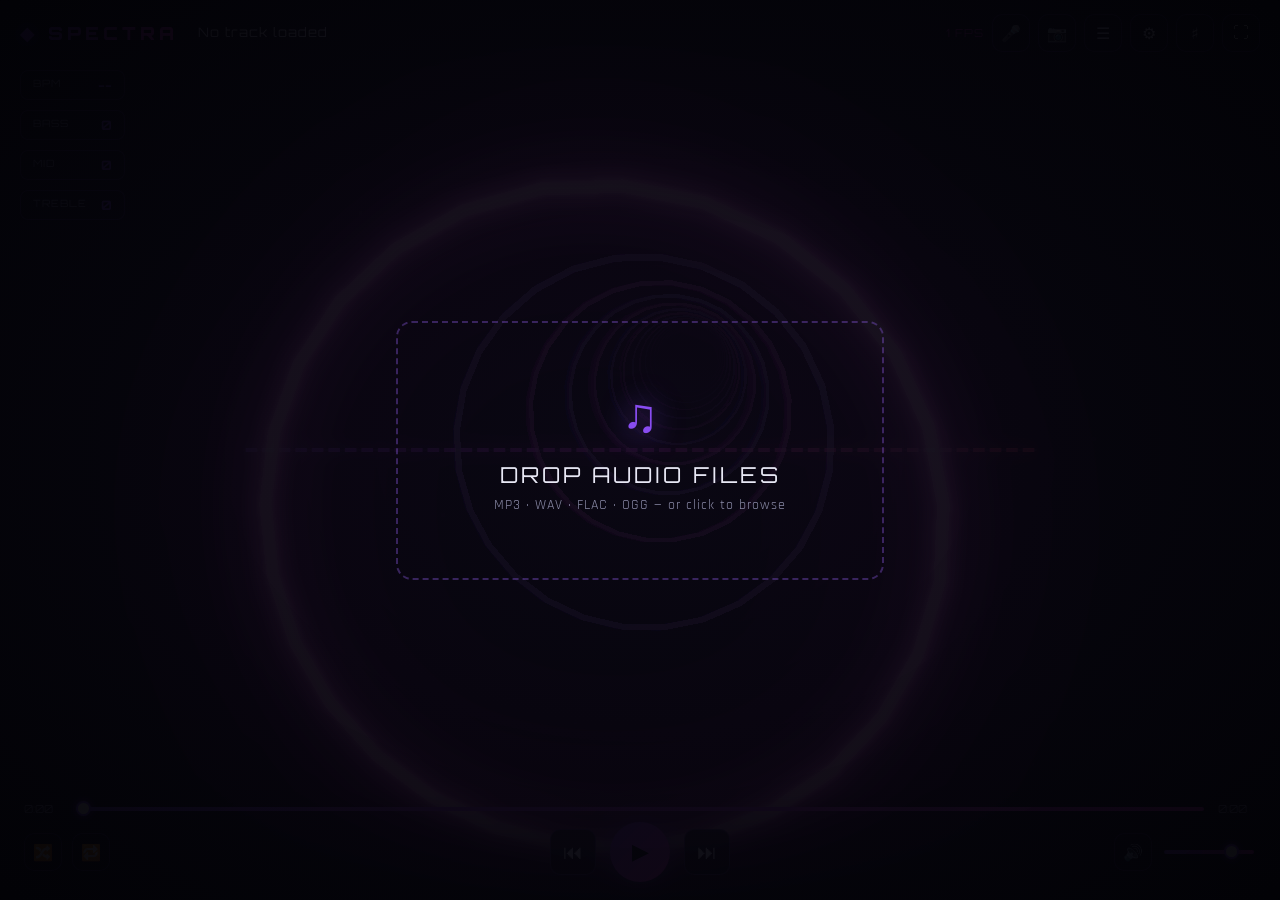
<file: index.html>
<!DOCTYPE html>
<html lang="en">
<head>
<meta charset="UTF-8">
<meta name="viewport" content="width=device-width, initial-scale=1.0, viewport-fit=cover">
<title>SPECTRA &mdash; Audio-Reactive 3D Visualizer</title>
<link rel="icon" href="data:image/svg+xml,%3Csvg xmlns='http://www.w3.org/2000/svg' viewBox='0 0 100 100'%3E%3Cpolygon points='50,5 95,50 50,95 5,50' fill='%238b5cf6'/%3E%3C/svg%3E">
<link rel="preconnect" href="https://fonts.googleapis.com">
<link href="https://fonts.googleapis.com/css2?family=Orbitron:wght@400..900&family=Rajdhani:wght@300;400;500;600;700&display=swap" rel="stylesheet">
<link rel="stylesheet" href="css/style.css">
<script type="importmap">
{
  "imports": {
    "three": "./vendor/three/three.module.js",
    "three/addons/": "./vendor/three/addons/"
  }
}
</script>
</head>
<body>

<div id="bootError" style="position:fixed;top:0;left:0;right:0;z-index:100;background:#7a1020;color:#fff;font-family:sans-serif;font-size:14px;padding:12px 18px;text-align:center;">
  The app failed to start. Open it over HTTP — e.g. <b>http://localhost:8877</b> (preview server) or <b>http://localhost/claude/</b> (XAMPP) — not by double-clicking the file. An internet connection is also required for the 3D libraries.
</div>

<canvas id="scene"></canvas>
<canvas id="razor" aria-hidden="true"></canvas>

<div id="dropzone">
  <div class="dropzone-inner">
    <div class="dropzone-icon">&#9835;</div>
    <div class="dropzone-text">DROP AUDIO FILES</div>
    <div class="dropzone-sub">MP3 &middot; WAV &middot; FLAC &middot; OGG &mdash; or click to browse</div>
    <input type="file" id="fileInput" accept="audio/*" multiple hidden>
  </div>
</div>

<header id="topbar">
  <div class="brand">
    <span class="brand-mark">&#9670;</span>
    <span class="brand-name">SPECTRA</span>
  </div>
  <div class="topbar-meta">
    <span id="trackTitle">No track loaded</span>
    <span id="trackMeta" class="dim"></span>
  </div>
  <div class="topbar-actions">
    <span id="fps" class="fps">60 FPS</span>
    <button class="icon-btn" id="btnMic" title="Microphone input (I)">&#127908;</button>
    <button class="icon-btn" id="btnShot" title="Save screenshot (X)">&#128247;</button>
    <button class="icon-btn" id="btnPlaylist" title="Playlist (P)">&#9776;</button>
    <button class="icon-btn" id="btnVisuals" title="Visuals (V)">&#9881;</button>
    <button class="icon-btn" id="btnFx" title="Audio FX (F)">&#9839;</button>
    <button class="icon-btn" id="btnFullscreen" title="Fullscreen (Enter)">&#9974;</button>
  </div>
</header>

<!-- PLAYLIST DRAWER -->
<aside class="drawer" id="drawerPlaylist">
  <div class="drawer-head"><span>PLAYLIST</span><button class="closeBtn" data-close="drawerPlaylist">&times;</button></div>
  <div class="drawer-body">
    <button id="btnAddFiles" class="ghost-btn">+ Add Files</button>
    <ul id="playlist"></ul>
  </div>
</aside>

<!-- VISUALS DRAWER -->
<aside class="drawer" id="drawerVisuals">
  <div class="drawer-head"><span>VISUALS</span><button class="closeBtn" data-close="drawerVisuals">&times;</button></div>
  <div class="drawer-body">

    <button class="ghost-btn" id="btnResetVisuals">&#8634; Reset Visuals</button>
    <div class="ctl-row toggle-row"><label>&#127881; Party Mode (auto-cycle scenes)</label><input type="checkbox" id="ctlParty"></div>

    <div class="section-label">Theme</div>
    <div id="themeGrid" class="theme-grid"></div>

    <div class="ctl-row">
      <label>Hue Shift <span class="val" id="valHue">0&deg;</span></label>
      <input type="range" id="hueSlider" min="0" max="360" step="1" value="0" class="hue-slider">
    </div>

    <div class="section-label">Scene Mode</div>
    <div class="btn-group" id="sceneModeGroup">
      <button data-mode="razor">Razor Waves</button>
      <button data-mode="tunnel" class="active">Tunnel</button>
      <button data-mode="rings">Rings</button>
      <button data-mode="particles">Particles</button>
      <button data-mode="crystal">Crystal</button>
      <button data-mode="waveform">Waveform</button>
      <button data-mode="cubes">Cube Field</button>
      <button data-mode="terrain">Terrain</button>
      <button data-mode="nova">Nova</button>
      <button data-mode="galaxy">Galaxy</button>
      <button data-mode="scope">Scope</button>
    </div>

    <div class="section-label">Camera</div>
    <div class="btn-group" id="cameraModeGroup">
      <button data-cam="auto" class="active">Auto Orbit</button>
      <button data-cam="flythrough">Flythrough</button>
      <button data-cam="free">Free (drag)</button>
      <button data-cam="top">Top Down</button>
    </div>

    <div class="section-label">Background</div>
    <div class="btn-group" id="bgModeGroup">
      <button data-bg="space" class="active">Deep Space</button>
      <button data-bg="grid">Grid</button>
      <button data-bg="matrix">Matrix Rain</button>
      <button data-bg="black">Black</button>
    </div>

    <div class="section-label">Render</div>
    <div class="ctl-row"><label>Bloom <span class="val" id="valBloom">1.2</span></label><input type="range" id="ctlBloom" min="0" max="3" step="0.05" value="1.2"></div>
    <div class="ctl-row"><label>Brightness <span class="val" id="valBrightness">1.0</span></label><input type="range" id="ctlBrightness" min="0.3" max="2" step="0.05" value="1.0"></div>
    <div class="ctl-row"><label>Particle Count <span class="val" id="valParticles">8000</span></label><input type="range" id="ctlParticles" min="500" max="20000" step="500" value="8000"></div>
    <div class="ctl-row"><label>Particle Size <span class="val" id="valPSize">1.4</span></label><input type="range" id="ctlPSize" min="0.2" max="4" step="0.1" value="1.4"></div>
    <div class="ctl-row"><label>Rotation Speed <span class="val" id="valRotSpeed">1.0</span></label><input type="range" id="ctlRotSpeed" min="0" max="3" step="0.05" value="1.0"></div>
    <div class="ctl-row"><label>Camera Speed <span class="val" id="valCamSpeed">1.0</span></label><input type="range" id="ctlCamSpeed" min="0" max="3" step="0.05" value="1.0"></div>
    <div class="ctl-row"><label>Sensitivity <span class="val" id="valSens">1.0</span></label><input type="range" id="ctlSens" min="0.1" max="3" step="0.05" value="1.0"></div>
    <div class="ctl-row"><label>Trail Length <span class="val" id="valTrail">0.6</span></label><input type="range" id="ctlTrail" min="0" max="0.95" step="0.02" value="0.6"></div>
    <div class="ctl-row"><label>Wave Height <span class="val" id="valWaveH">1.0</span></label><input type="range" id="ctlWaveH" min="0" max="3" step="0.05" value="1.0"></div>

    <div class="section-label">RAZOR Spectrum Overlay</div>
    <div class="ctl-row toggle-row"><label>Show Spectrum</label><input type="checkbox" id="ctlRazorShow" checked></div>
    <div class="ctl-row"><label>Partials <span class="val" id="valPartials">48</span></label><input type="range" id="ctlPartials" min="12" max="96" step="4" value="48"></div>
  </div>
</aside>

<!-- AUDIO FX DRAWER -->
<aside class="drawer" id="drawerFx">
  <div class="drawer-head"><span>AUDIO FX</span><button class="closeBtn" data-close="drawerFx">&times;</button></div>
  <div class="drawer-body">

    <button class="ghost-btn" id="btnResetFx">&#8634; Reset All Audio FX</button>

    <div class="section-label">Voice / Pitch Presets</div>
    <div class="preset-grid" id="voicePresets">
      <button data-preset="normal">Normal</button>
      <button data-preset="podcast">🎤 Podcast</button>
      <button data-preset="trailer">🎬 Trailer</button>
      <button data-preset="cartoon">👶 Cartoon</button>
      <button data-preset="robot">🤖 Robot</button>
      <button data-preset="monster">👹 Monster</button>
      <button data-preset="chipmunk">🐿️ Chipmunk</button>
      <button data-preset="vinyl">🎚️ Vinyl</button>
    </div>

    <div class="section-label">Pitch &amp; Tempo <span class="hint">(independent — tempo unaffected by pitch)</span></div>
    <div class="ctl-row">
      <label>Pitch <span class="val" id="valPitch">0 st</span></label>
      <input type="range" id="ctlPitch" min="-12" max="12" step="1" value="0">
    </div>
    <div class="ctl-row">
      <label>Fine Pitch <span class="val" id="valFinePitch">0 ct</span></label>
      <input type="range" id="ctlFinePitch" min="-100" max="100" step="1" value="0">
    </div>
    <div class="ctl-row">
      <label>Tempo <span class="val" id="valTempo">100%</span></label>
      <input type="range" id="ctlTempo" min="50" max="200" step="1" value="100">
    </div>
    <div class="ctl-row toggle-row">
      <label>Key Lock (independent pitch/tempo)</label>
      <input type="checkbox" id="ctlKeyLock" checked>
    </div>
    <button class="ghost-btn small" id="btnResetPitch">Reset Pitch/Tempo</button>

    <div class="section-label">Tone Shaping</div>
    <div class="ctl-row"><label>Formant / Vocal Depth <span class="val" id="valFormant">0</span></label><input type="range" id="ctlFormant" min="-6" max="6" step="0.5" value="0"></div>
    <div class="ctl-row"><label>Bass Enhance <span class="val" id="valBass">0 dB</span></label><input type="range" id="ctlBass" min="0" max="12" step="0.5" value="0"></div>
    <div class="ctl-row"><label>Treble <span class="val" id="valTreble">0 dB</span></label><input type="range" id="ctlTreble" min="-12" max="12" step="0.5" value="0"></div>
    <div class="ctl-row"><label>Stereo Width <span class="val" id="valWidth">100%</span></label><input type="range" id="ctlWidth" min="0" max="200" step="5" value="100"></div>

    <div class="section-label">Space &amp; Filters</div>
    <div class="ctl-row"><label>Reverb <span class="val" id="valReverb">0%</span></label><input type="range" id="ctlReverb" min="0" max="100" step="1" value="0"></div>
    <div class="ctl-row"><label>Echo <span class="val" id="valEcho">0%</span></label><input type="range" id="ctlEcho" min="0" max="100" step="1" value="0"></div>
    <div class="ctl-row"><label>Low Pass <span class="val" id="valLP">20000 Hz</span></label><input type="range" id="ctlLP" min="200" max="20000" step="100" value="20000"></div>
    <div class="ctl-row"><label>High Pass <span class="val" id="valHP">20 Hz</span></label><input type="range" id="ctlHP" min="20" max="5000" step="10" value="20"></div>

    <div class="section-label">Dynamics</div>
    <div class="ctl-row"><label>Compressor <span class="val" id="valComp">Off</span></label><input type="range" id="ctlComp" min="0" max="100" step="1" value="0"></div>
    <div class="ctl-row toggle-row"><label>Limiter</label><input type="checkbox" id="ctlLimiter" checked></div>
  </div>
</aside>

<!-- RAZOR-style centerpiece label (small HUD) -->
<div id="hud">
  <div class="hud-item"><span class="hud-label">BPM</span><span class="hud-value" id="hudBpm">--</span></div>
  <div class="hud-item"><span class="hud-label">BASS</span><span class="hud-value" id="hudBass">0</span></div>
  <div class="hud-item"><span class="hud-label">MID</span><span class="hud-value" id="hudMid">0</span></div>
  <div class="hud-item"><span class="hud-label">TREBLE</span><span class="hud-value" id="hudTreble">0</span></div>
</div>

<!-- TRANSPORT -->
<footer id="transport">
  <div class="seek-row">
    <span id="timeCur">0:00</span>
    <input type="range" id="seekBar" min="0" max="1000" value="0" step="1">
    <span id="timeDur">0:00</span>
  </div>
  <div class="transport-row">
    <div class="transport-left">
      <button class="icon-btn" id="btnShuffle" title="Shuffle (S)">&#128256;</button>
      <button class="icon-btn" id="btnRepeat" title="Repeat (R)">&#128257;</button>
    </div>
    <div class="transport-center">
      <button class="icon-btn big" id="btnPrev" title="Previous">&#9198;</button>
      <button class="icon-btn xbig" id="btnPlay" title="Play/Pause (Space)">&#9654;</button>
      <button class="icon-btn big" id="btnNext" title="Next">&#9197;</button>
    </div>
    <div class="transport-right">
      <button class="icon-btn" id="btnMute" title="Mute (M)">&#128266;</button>
      <input type="range" id="volumeBar" min="0" max="100" value="80" step="1">
    </div>
  </div>
</footer>

<div id="toast"></div>

<script type="module" src="js/main.js?v=7"></script>
</body>
</html>
</file>
<file: css/style.css>
:root {
  --hue: 262;
  --sat: 85%;
  --accent: hsl(var(--hue), var(--sat), 62%);
  --accent2: hsl(calc(var(--hue) + 45), var(--sat), 58%);
  --accent3: hsl(calc(var(--hue) - 60), var(--sat), 55%);
  --bg: #05050a;
  --panel-bg: rgba(10, 10, 20, 0.72);
  --panel-border: hsla(var(--hue), 80%, 65%, 0.35);
  --text: #e8e8f5;
  --text-dim: #8b8ba8;
  --font-display: 'Orbitron', sans-serif;
  --font-body: 'Rajdhani', sans-serif;
}

* { box-sizing: border-box; }
html, body {
  margin: 0; padding: 0; width: 100%; height: 100%;
  background: var(--bg);
  color: var(--text);
  font-family: var(--font-body);
  overflow: hidden;
  user-select: none;
}

#scene {
  position: fixed; inset: 0; width: 100%; height: 100%; display: block; z-index: 0;
}
#razor {
  position: fixed; inset: 0; width: 100%; height: 100%; display: block; z-index: 1;
  pointer-events: none;
  mix-blend-mode: screen;
}

/* ---------- Dropzone ---------- */
#dropzone {
  position: fixed; inset: 0; z-index: 40;
  display: flex; align-items: center; justify-content: center;
  background: radial-gradient(ellipse at center, rgba(10,8,20,0.92), rgba(2,2,6,0.97));
  cursor: pointer;
  transition: opacity 0.4s ease, visibility 0.4s;
}
#dropzone.hidden { opacity: 0; visibility: hidden; pointer-events: none; }
#dropzone.dragover .dropzone-inner { border-color: var(--accent); box-shadow: 0 0 60px var(--accent); transform: scale(1.03); }
.dropzone-inner {
  border: 2px dashed var(--panel-border);
  border-radius: 16px;
  padding: 64px 96px;
  text-align: center;
  transition: all 0.25s ease;
}
.dropzone-icon { font-size: 48px; color: var(--accent); text-shadow: 0 0 30px var(--accent); margin-bottom: 12px; }
.dropzone-text { font-family: var(--font-display); font-size: 22px; letter-spacing: 3px; margin-bottom: 8px; }
.dropzone-sub { color: var(--text-dim); font-size: 14px; letter-spacing: 1px; }

/* ---------- Topbar ---------- */
#topbar {
  position: fixed; top: 0; left: 0; right: 0; z-index: 20;
  display: flex; align-items: center; gap: 20px;
  padding: 14px 20px;
  background: linear-gradient(to bottom, rgba(5,5,10,0.85), transparent);
  pointer-events: none;
}
#topbar > * { pointer-events: auto; }
.brand { display: flex; align-items: center; gap: 10px; font-family: var(--font-display); font-weight: 900; letter-spacing: 4px; font-size: 18px; }
.brand-mark { color: var(--accent); text-shadow: 0 0 18px var(--accent); animation: pulse 3s ease-in-out infinite; }
.brand-name { background: linear-gradient(90deg, var(--accent), var(--accent2)); -webkit-background-clip: text; background-clip: text; color: transparent; }
@keyframes pulse { 0%,100% { opacity: 1; } 50% { opacity: 0.5; } }

.topbar-meta { flex: 1; display: flex; flex-direction: column; gap: 2px; min-width: 0; }
#trackTitle { font-family: var(--font-display); font-size: 13px; letter-spacing: 1px; white-space: nowrap; overflow: hidden; text-overflow: ellipsis; }
.dim { color: var(--text-dim); font-size: 12px; }

.topbar-actions { display: flex; align-items: center; gap: 8px; }
.fps { font-family: var(--font-display); font-size: 11px; color: var(--accent2); opacity: 0.8; letter-spacing: 1px; }

.icon-btn {
  background: var(--panel-bg);
  border: 1px solid var(--panel-border);
  color: var(--text);
  width: 38px; height: 38px;
  border-radius: 10px;
  font-size: 16px;
  cursor: pointer;
  display: flex; align-items: center; justify-content: center;
  transition: all 0.15s ease;
  backdrop-filter: blur(10px);
}
.icon-btn:hover { border-color: var(--accent); box-shadow: 0 0 16px hsla(var(--hue), 90%, 60%, 0.5); color: var(--accent); }
.icon-btn.active { color: var(--accent); border-color: var(--accent); box-shadow: 0 0 16px hsla(var(--hue), 90%, 60%, 0.6); }
.icon-btn.big { width: 46px; height: 46px; font-size: 20px; }
.icon-btn.xbig { width: 60px; height: 60px; font-size: 22px; border-radius: 50%; background: linear-gradient(135deg, var(--accent), var(--accent2)); color: #05050a; border: none; box-shadow: 0 0 24px hsla(var(--hue), 90%, 60%, 0.6); }
.icon-btn.xbig:hover { transform: scale(1.06); }

/* ---------- Drawers ---------- */
.drawer {
  position: fixed; top: 0; right: -380px; width: 360px; height: 100%; z-index: 30;
  background: var(--panel-bg);
  border-left: 1px solid var(--panel-border);
  backdrop-filter: blur(18px);
  transition: right 0.3s cubic-bezier(.2,.8,.2,1);
  display: flex; flex-direction: column;
}
.drawer.open { right: 0; box-shadow: -20px 0 60px rgba(0,0,0,0.5); }
.drawer-head {
  display: flex; justify-content: space-between; align-items: center;
  padding: 18px 20px; border-bottom: 1px solid var(--panel-border);
  font-family: var(--font-display); letter-spacing: 3px; font-size: 14px;
  flex-shrink: 0;
}
.closeBtn { background: none; border: none; color: var(--text-dim); font-size: 22px; cursor: pointer; }
.closeBtn:hover { color: var(--accent); }
.drawer-body { flex: 1; overflow-y: auto; padding: 16px 20px 40px; }
.drawer-body::-webkit-scrollbar { width: 6px; }
.drawer-body::-webkit-scrollbar-thumb { background: var(--panel-border); border-radius: 3px; }

.section-label {
  font-family: var(--font-display); font-size: 11px; letter-spacing: 2px;
  color: var(--accent2); margin: 22px 0 10px; text-transform: uppercase;
  border-bottom: 1px solid var(--panel-border); padding-bottom: 6px;
}
.section-label:first-child { margin-top: 0; }
.hint { color: var(--text-dim); font-size: 10px; letter-spacing: 0; text-transform: none; }

.ctl-row { margin-bottom: 14px; }
.ctl-row label { display: flex; justify-content: space-between; font-size: 13px; margin-bottom: 6px; color: var(--text); }
.ctl-row .val { color: var(--accent); font-family: var(--font-display); font-size: 11px; }
.ctl-row.toggle-row { display: flex; justify-content: space-between; align-items: center; }
.ctl-row.toggle-row label { margin-bottom: 0; }

input[type="range"] {
  -webkit-appearance: none; appearance: none;
  width: 100%; height: 4px; border-radius: 2px;
  background: linear-gradient(90deg, var(--accent), var(--accent2));
  outline: none;
  cursor: pointer;
}
input[type="range"]::-webkit-slider-thumb {
  -webkit-appearance: none; appearance: none;
  width: 15px; height: 15px; border-radius: 50%;
  background: #fff; border: 2px solid var(--accent);
  box-shadow: 0 0 10px var(--accent);
  cursor: pointer; margin-top: -0.5px;
}
input[type="range"]::-moz-range-thumb {
  width: 15px; height: 15px; border-radius: 50%;
  background: #fff; border: 2px solid var(--accent);
  box-shadow: 0 0 10px var(--accent); cursor: pointer;
}
.hue-slider {
  background: linear-gradient(90deg, red, yellow, lime, cyan, blue, magenta, red) !important;
}

input[type="checkbox"] {
  width: 40px; height: 22px; -webkit-appearance: none; appearance: none;
  background: rgba(255,255,255,0.1); border-radius: 12px; position: relative; cursor: pointer;
  border: 1px solid var(--panel-border);
  transition: background 0.2s;
}
input[type="checkbox"]:checked { background: var(--accent); }
input[type="checkbox"]::before {
  content: ''; position: absolute; top: 1px; left: 1px; width: 18px; height: 18px; border-radius: 50%;
  background: #fff; transition: transform 0.2s;
}
input[type="checkbox"]:checked::before { transform: translateX(18px); }

.ghost-btn {
  width: 100%; padding: 10px; background: transparent;
  border: 1px solid var(--panel-border); color: var(--text);
  border-radius: 8px; font-family: var(--font-body); font-weight: 600;
  letter-spacing: 1px; cursor: pointer; margin-bottom: 14px;
  transition: all 0.15s;
}
.ghost-btn:hover { border-color: var(--accent); color: var(--accent); box-shadow: 0 0 14px hsla(var(--hue),90%,60%,0.4); }
.ghost-btn.small { padding: 7px; font-size: 12px; margin-top: 4px; }

.btn-group { display: flex; flex-wrap: wrap; gap: 6px; margin-bottom: 6px; }
.btn-group button {
  flex: 1 1 auto; padding: 8px 10px; background: rgba(255,255,255,0.04);
  border: 1px solid var(--panel-border); color: var(--text-dim);
  border-radius: 7px; font-size: 12px; cursor: pointer; letter-spacing: 0.5px;
  transition: all 0.15s; white-space: nowrap;
}
.btn-group button:hover { color: var(--text); border-color: var(--accent); }
.btn-group button.active { background: var(--accent); color: #05050a; border-color: var(--accent); font-weight: 700; box-shadow: 0 0 14px hsla(var(--hue),90%,60%,0.5); }

.preset-grid { display: grid; grid-template-columns: 1fr 1fr; gap: 8px; margin-bottom: 6px; }
.preset-grid button {
  padding: 10px 6px; background: rgba(255,255,255,0.04);
  border: 1px solid var(--panel-border); color: var(--text);
  border-radius: 8px; font-size: 12px; cursor: pointer;
  transition: all 0.15s;
}
.preset-grid button:hover { border-color: var(--accent); box-shadow: 0 0 14px hsla(var(--hue),90%,60%,0.4); transform: translateY(-1px); }
.preset-grid button.active { background: var(--accent); color: #05050a; font-weight: 700; }

.theme-grid { display: grid; grid-template-columns: repeat(4, 1fr); gap: 8px; margin-bottom: 16px; }
.theme-swatch {
  aspect-ratio: 1; border-radius: 10px; cursor: pointer; position: relative;
  border: 2px solid transparent; transition: all 0.15s;
}
.theme-swatch:hover { transform: scale(1.08); }
.theme-swatch.active { border-color: #fff; box-shadow: 0 0 16px rgba(255,255,255,0.5); }
.theme-swatch span { position: absolute; bottom: -18px; left: 0; right: 0; text-align: center; font-size: 9px; color: var(--text-dim); }

/* ---------- HUD ---------- */
#hud {
  position: fixed; top: 70px; left: 20px; z-index: 10;
  display: flex; flex-direction: column; gap: 10px;
  pointer-events: none;
}
.hud-item {
  background: var(--panel-bg); border: 1px solid var(--panel-border); border-radius: 8px;
  padding: 6px 12px; backdrop-filter: blur(10px); display: flex; justify-content: space-between; gap: 14px; min-width: 90px;
}
.hud-label { font-size: 10px; letter-spacing: 1px; color: var(--text-dim); font-family: var(--font-display); }
.hud-value { font-size: 13px; color: var(--accent); font-family: var(--font-display); font-weight: 700; }

/* ---------- Transport ---------- */
#transport {
  position: fixed; bottom: 0; left: 0; right: 0; z-index: 20;
  background: linear-gradient(to top, rgba(5,5,10,0.9), transparent);
  padding: 10px 24px 18px;
  pointer-events: none;
}
#transport > * { pointer-events: auto; }
.seek-row { display: flex; align-items: center; gap: 12px; margin-bottom: 6px; }
.seek-row span { font-family: var(--font-display); font-size: 11px; color: var(--text-dim); min-width: 38px; }
#seekBar { flex: 1; }
.transport-row { display: flex; align-items: center; justify-content: space-between; }
.transport-left, .transport-right { display: flex; align-items: center; gap: 10px; width: 180px; }
.transport-right { justify-content: flex-end; }
.transport-right input[type="range"] { width: 90px; }
.transport-center { display: flex; align-items: center; gap: 14px; }

/* ---------- Toast ---------- */
#toast {
  position: fixed; bottom: 100px; left: 50%; transform: translateX(-50%);
  background: var(--panel-bg); border: 1px solid var(--panel-border);
  padding: 10px 20px; border-radius: 10px; font-size: 13px;
  z-index: 60; opacity: 0; pointer-events: none; transition: opacity 0.3s, transform 0.3s;
  backdrop-filter: blur(10px);
}
#toast.show { opacity: 1; transform: translateX(-50%) translateY(-6px); }

/* ---------- Playlist ---------- */
#playlist { list-style: none; margin: 0; padding: 0; display: flex; flex-direction: column; gap: 6px; }
#playlist li {
  padding: 10px 12px; border-radius: 8px; background: rgba(255,255,255,0.03);
  border: 1px solid transparent; cursor: pointer; font-size: 13px;
  display: flex; justify-content: space-between; align-items: center; gap: 8px;
  transition: all 0.15s;
}
#playlist li:hover { background: rgba(255,255,255,0.07); }
#playlist li.playing { border-color: var(--accent); color: var(--accent); background: hsla(var(--hue), 90%, 60%, 0.1); }
#playlist li .track-name { overflow: hidden; text-overflow: ellipsis; white-space: nowrap; flex: 1; }
#playlist li .track-remove { color: var(--text-dim); font-size: 15px; flex-shrink: 0; }
#playlist li .track-remove:hover { color: #ff5566; }

/* ---------- Idle auto-hide (immersive playback) ---------- */
#topbar, #transport, #hud { transition: opacity 0.5s ease; }
body.ui-hidden #topbar,
body.ui-hidden #transport,
body.ui-hidden #hud { opacity: 0; pointer-events: none; }
body.ui-hidden { cursor: none; }
body.ui-hidden .drawer.open { /* keep open drawers usable */ opacity: 1; pointer-events: auto; }

@media (max-width: 640px) {
  .drawer { width: 88vw; right: -90vw; }
  #hud { display: none; }
  .transport-left, .transport-right { width: auto; }
}
</file>
